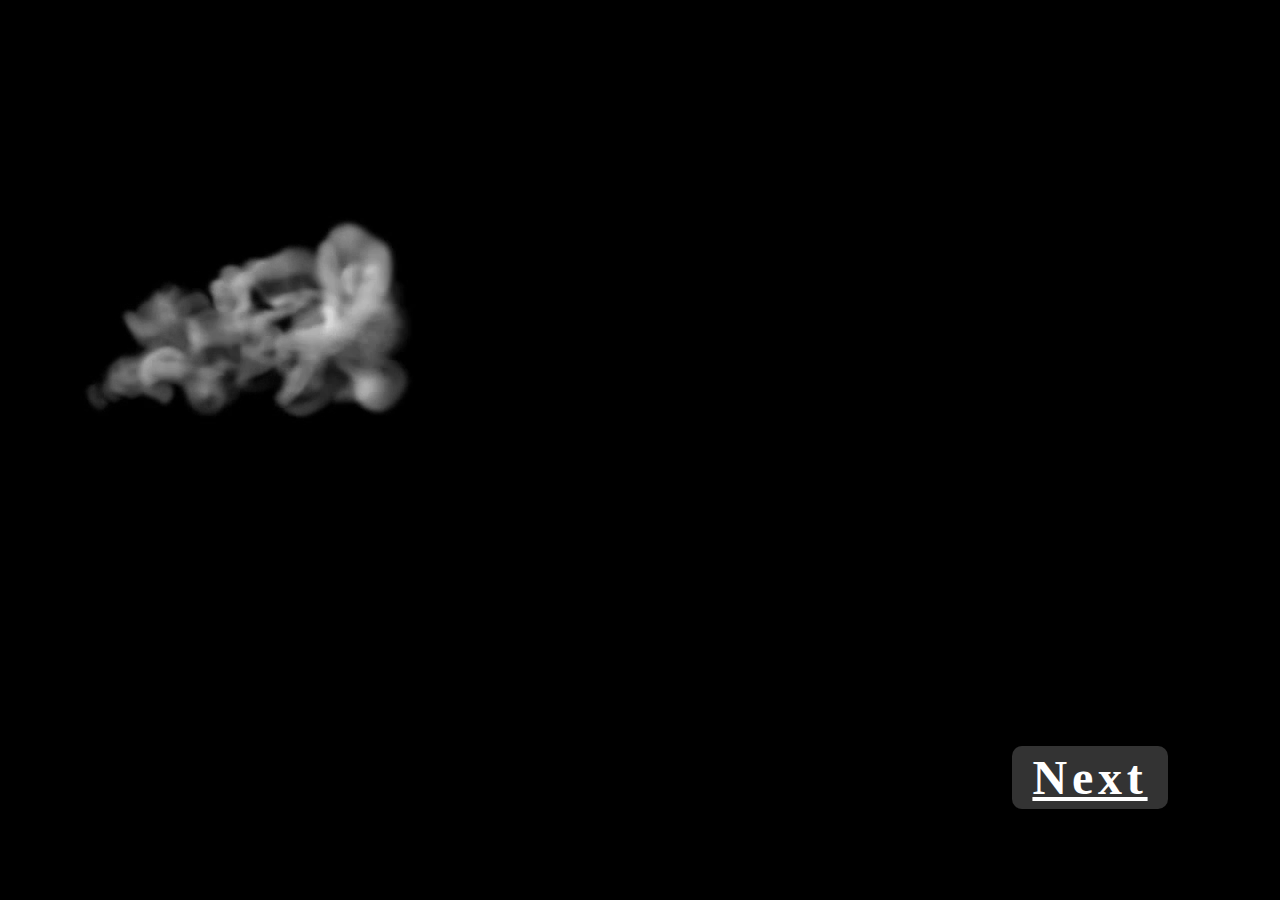
<file: index.html>
<!DOCTYPE html>
<html lang="en">
<head>
    <meta charset="UTF-8">
    <meta name="viewport" content="width=device-width, initial-scale=1.0">
    <title>Welcome</title>
    <link rel="stylesheet" href="style.css">
</head>
<body>
    <section>
        <video src="smoke.mp4" autoplay muted></video>
        <h1>
            <span class="word">W</span>
            <span class="word">E</span>
            <span class="word">L</span>
            <span class="word">C</span>
            <span class="word">O</span>
            <span class="word">M</span>
            <span class="word">E</span> 
            
            <!-- Add a space between the two words -->
            <span class="space"></span>

            <span class="word">A</span>
            <span class="word">B</span>
            <span class="word">H</span>
            <span class="word">I</span>
            <span class="word">L</span>
            <span class="word">I</span>
            <span class="word">P</span>
            <span class="word">S</span>
            <span class="word">A</span>

             <!-- Start Button -->
        <div class="button-container">
            <a href="nextpage.html" class="btn">Next</a>
        </div>
            
        </h1>
    </section>


</body>
</html>
</file>
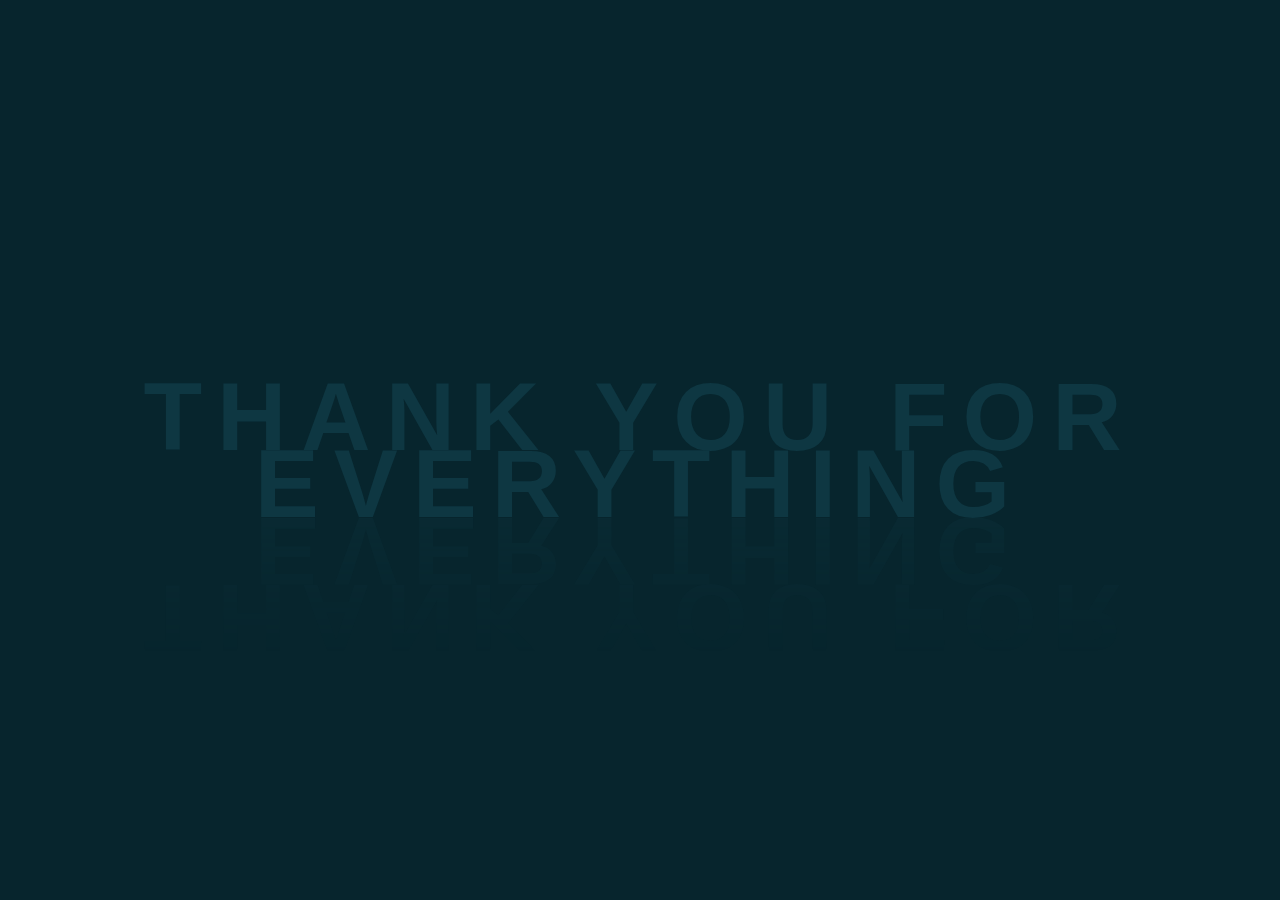
<file: end.html>
<!DOCTYPE html>
<html lang="en">
<head>
    <meta charset="UTF-8">
    <meta name="viewport" content="width=device-width, initial-scale=1.0">
    <title>END</title>
    <link rel="stylesheet" href="end.css">
</head>
<body>
    <h3 contenteditable="true"><B> THANK YOU  FOR EVERYTHING</B></h3>
</body>
</html>
</file>
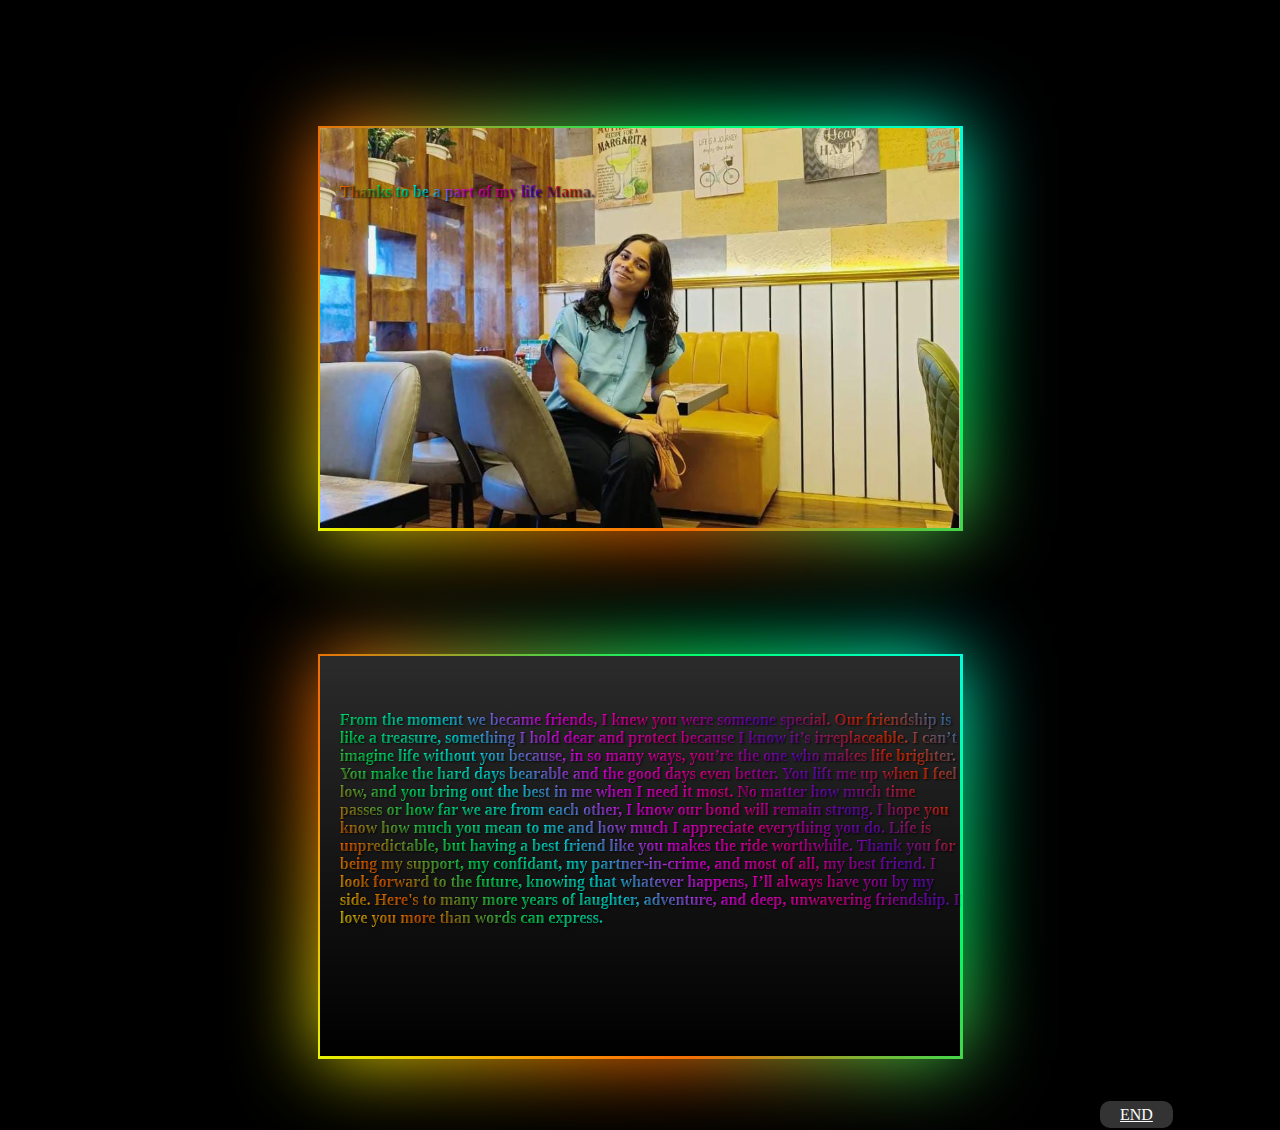
<file: nextpage.html>
<!DOCTYPE html>
<html lang="en">

<head>
    <meta charset="UTF-8">
    <meta name="viewport" content="width=device-width, initial-scale=1.0">
    <title>Nextpage</title>
    <link rel="stylesheet" href="next.css">
</head>

<body>
    <div class="block glow">
        <img src="img1.jpeg" alt="Description of the image" class="image">
        <div class="message ">
            <p><b>Thanks to be a part of my life Mama.</b> </p>
        </div>
    </div>


    <div class="block glow">
        <div class="message">
            <p><b>From the moment we became friends, I knew you were someone special. Our friendship is like a treasure,
                    something I hold dear and protect because I know it’s irreplaceable. I can’t imagine life without
                    you because, in so many ways, you’re the one who makes life brighter. You make the hard days
                    bearable and the good days even better. You lift me up when I feel low, and you bring out the best
                    in me when I need it most. No matter how much time passes or how far we are from each other, I know
                    our bond will remain strong.
                    I hope you know how much you mean to me and how much I appreciate everything you do. Life is
                    unpredictable, but having a best friend like you makes the ride worthwhile. Thank you for being my
                    support, my confidant, my partner-in-crime, and most of all, my best friend. I look forward to the
                    future, knowing that whatever happens, I’ll always have you by my side. Here's to many more years of
                    laughter, adventure, and deep, unwavering friendship. I love you more than words can express.</b>
            </p>
        </div>
    </div>

    <div class="button-container">
        <a href="end.html" class="btn">END</a>
    </div>
</body>

</html>
</file>
<file: style.css>
body {
    margin: 0;
    padding: 0;
}

section {
    height: 100vh;
    background-color: #000;
    position: relative;
}

video {
    object-fit: cover;
    /* width: 100%;
    height: 100%;
    position: absolute;
    top: 0;
    left: 0;
    z-index: -1; */
}

h1 {
    margin: 0;
    padding: 0;
    position: absolute;
    top: 50%;
    transform: translateY(-50%);
    width: 100%;
    text-align: center;
    color: #ddd;
    font-size: 3em;
    letter-spacing: 0.1em;
}

.word {
    margin-right: 5px; /* Optional: adds a small gap between each letter */
}

.space {
    display: inline-block;
    width: 23px; /* Adjust width to control the space between the words */
}

h1 span {
    opacity: 0;
    display: inline-block;
    animation: animate 0.5s ease forwards;
}

@keyframes animate {
    0% {
        opacity: 0;
        transform: rotateY(90deg);
        filter: blur(10px);
    }
    100% {
        opacity: 1;
        transform: rotateY(0deg);
        filter: blur(0px);
    }
}

/* WELCOME */
h1 span:nth-child(1) {
    animation-delay: 0.353s;
}
h1 span:nth-child(2) {
    animation-delay: 0.706s;
}
h1 span:nth-child(3) {
    animation-delay: 1.059s;
}
h1 span:nth-child(4) {
    animation-delay: 1.412s;
}
h1 span:nth-child(5) {
    animation-delay: 1.765s;
}
h1 span:nth-child(6) {
    animation-delay: 2.118s;
}
h1 span:nth-child(7) {
    animation-delay: 2.471s;
}

/* Space between words */
h1 span.space {
    width: 30px; /* Adjust width as needed */
    animation-delay: 2.824s; /* Space also needs to be included in the timing */
}

/* ABHILIPSA */
h1 span:nth-child(9) {
    animation-delay: 3.177s;
}
h1 span:nth-child(10) {
    animation-delay: 3.53s;
}
h1 span:nth-child(11) {
    animation-delay: 3.883s;
}
h1 span:nth-child(12) {
    animation-delay: 4.236s;
}
h1 span:nth-child(13) {
    animation-delay: 4.589s;
}
h1 span:nth-child(14) {
    animation-delay: 4.942s;
}
h1 span:nth-child(15) {
    animation-delay: 5.295s;
}
h1 span:nth-child(16) {
    animation-delay: 5.648s;
}
h1 span:nth-child(17) {
    animation-delay: 6.001s;
}



/* Button Container */
.btn {
    position: absolute;
    top: 300px; /* Distance from the top */
    left: 450px; /* Distance from the right */
}


/* button */
.btn {
    margin: 100px;
    padding: 5px 20px;
    border: none;
    outline: none;
    color: #FFF;
    cursor: pointer;
    position: relative;
    z-index: 0;
    border-radius: 12px;
  }
  .btn::after {
    content: "";
    z-index: -1;
    position: absolute;
    width: 100%;
    height: 100%;
    background-color: #333;
    left: 0;
    top: 0;
    border-radius: 10px;
  }
  /* glow */
  .btn::before {
    content: "";
    background: linear-gradient(
      45deg,
      #FF0000, #FF7300, #FFFB00, #48FF00,
      #00FFD5, #002BFF, #FF00C8, #FF0000
    );
    position: absolute;
    top: -2px;
    left: -2px;
    background-size: 600%;
    z-index: -1;
    width: calc(100% + 4px);
    height:  calc(100% + 4px);
    filter: blur(8px);
    animation: glowing 20s linear infinite;
    transition: opacity .3s ease-in-out;
    border-radius: 10px;
    opacity: 0;
  }
  
  @keyframes glowing {
    0% {background-position: 0 0;}
    50% {background-position: 400% 0;}
    100% {background-position: 0 0;}
  }
  
  /* hover */
  .btn:hover::before {
    opacity: 1;
  }
  
  .btn:active:after {
    background: transparent;
  }
  
  .btn:active {
    color: #000;
    font-weight: bold;
  }
</file>
<file: end.css>
* {
    margin: 0;
    padding: 0;
    box-sizing: border-box;
    font-family: Arial, Helvetica, sans-serif;
}

body {
    display: flex;
    justify-content: center;
    align-items: center;
    min-height: 100vh;
    background: #07252d;
}

h3 {
    position: relative;
    font-size: 6em;
    letter-spacing: 15px;
    color: #0e3742;
    text-transform: uppercase;
    width: 100%;
    text-align: center;
    -webkit-box-reflect: below 1px linear-gradient(transparent,#0004);
    line-height: 0.70em;
    outline: none;
    animation: animate 5s linear infinite;
}

@keyframes animate{
    0%{
        color: #0e3742;
        text-shadow: none
    }
    100%{
        color: #fff;
        text-shadow: 0 0 10px #03bcf4,
        0 0 20px #03bcf4,
        0 0 40px #03bcf4,
        0 0 80px #03bcf4,
        0 0 160px #03bcf4;
    }
}
</file>
<file: next.css>
body{
    margin: 0;
    padding: 0;
    background-color: black;
}

.block{
    position: relative;
    margin: 10% auto 0;
    width: 50%;
    height: 400px;
    background: linear-gradient(0deg, black, rgb(44,43,43));
}

.glow::before , .glow::after{
    content:  " ";
    position: absolute;
    left: -2px;
    top: -2px;
    background: linear-gradient(45deg,#e6fb04,#ff6600,#00ff66,#00ffff,#ff00ff,#ff0099,#6e0dd0,#ff3300,#099fff);
    background-size: 400%;
    width: calc(100% + 5px);
    height: calc(100% + 5px);
    z-index: -1;
    animation: animate 20s linear infinite;
}

@keyframes animate{
    0%{
        background-position: 0 0;
    }
    50%{
        background-position: 400% 0;
    }
    100%{
        background-position: 0 0;
    }
}

.glow::after{
    filter: blur(40px);
}

.image {
    width: 100%; /* Makes the image responsive */
    height: 100%; /* Ensures the image fills the height of the block */
    object-fit: cover; /* Ensures the image covers the block area */
    position: absolute; /* Positions the image within the block */
    top: 0; /* Aligns the image to the top */
    left: 0; /* Aligns the image to the left */
}
.message {
    position: absolute;
    top: 50px; /* Positions the text near the bottom of the block */
    left: 20px; /* Add space from the left */
    color: transparent; /* Makes the text transparent to show the gradient */
    background: linear-gradient(45deg, #e6fb04, #ff6600, #00ff66, #00ffff, #ff00ff, #ff0099, #6e0dd0, #ff3300, #099fff);
    -webkit-background-clip: text; /* Clips the background to the text */
    background-clip: text; /* Clips the background to the text */
    text-shadow: 1px 1px 2px rgba(0, 0, 0, 0.7); /* Shadow for better readability */
}

.message h1 {
    font-size: 24px; /* Heading size */
    margin: 0; /* Removes default margin */
}

.message p {
    font-size: 16px; /* Paragraph size */
    margin-top: 5px; /* Space above the paragraph */
}




/* Button Container */
.btn {
    position: absolute;
    top: 50px; 
    left: 1000px; 
  } 


/* button */
.btn {
    margin: 100px;
    padding: 5px 20px;
    border: none;
    outline: none;
    color: #FFF;
    cursor: pointer;
    position: relative;
    z-index: 0;
    border-radius: 12px;
  }
  .btn::after {
    content: "";
    z-index: -1;
    position: absolute;
    width: 100%;
    height: 100%;
    background-color: #333;
    left: 0;
    top: 0;
    border-radius: 10px;
  }
  /* glow */
  .btn::before {
    content: "";
    background: linear-gradient(
      45deg,
      #FF0000, #FF7300, #FFFB00, #48FF00,
      #00FFD5, #002BFF, #FF00C8, #FF0000
    );
    position: absolute;
    top: -2px;
    left: -2px;
    background-size: 600%;
    z-index: -1;
    width: calc(100% + 4px);
    height:  calc(100% + 4px);
    filter: blur(8px);
    animation: glowing 20s linear infinite;
    transition: opacity .3s ease-in-out;
    border-radius: 10px;
    opacity: 0;
  }
  
  @keyframes glowing {
    0% {background-position: 0 0;}
    50% {background-position: 400% 0;}
    100% {background-position: 0 0;}
  }
  
  /* hover */
  .btn:hover::before {
    opacity: 1;
  }
  
  .btn:active:after {
    background: transparent;
  }
  
  .btn:active {
    color: #000;
    font-weight: bold;
  }
</file>
